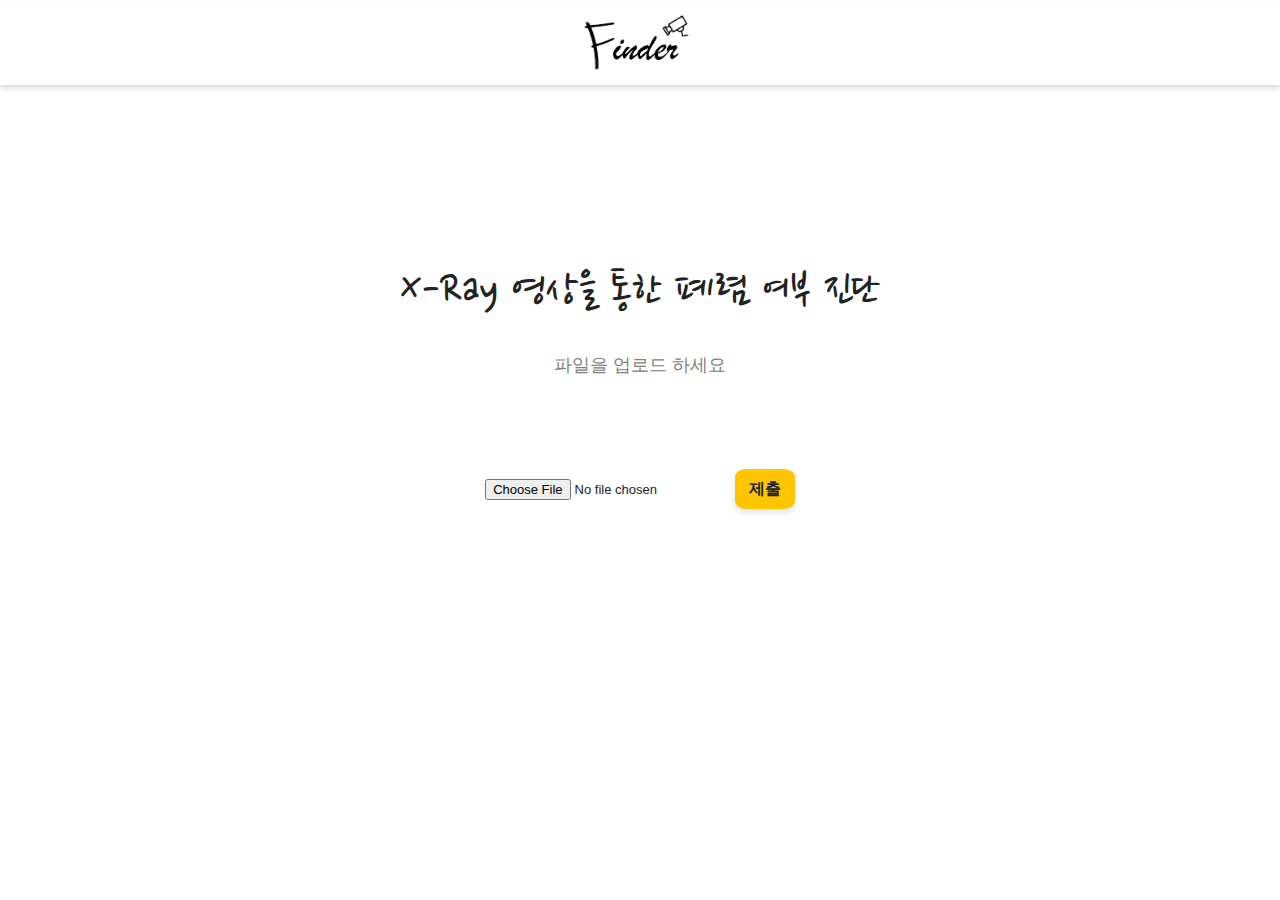
<file: index.html>
<!DOCTYPE html>
<html lang="en">
<head>
    <meta charset="UTF-8">
    <meta name="viewport" content="width=device-width, initial-scale=1.0">
    <title>Document</title>
    <link rel="stylesheet" href="style.css">
    <link rel="stylesheet" href="reset.css">
    <link href="https://fonts.googleapis.com/css?family=Nanum+Pen+Script&display=swap" rel="stylesheet">
    <script 
        src="https://code.jquery.com/jquery-3.4.1.min.js"
        integrity="sha256-CSXorXvZcTkaix6Yvo6HppcZGetbYMGWSFlBw8HfCJo="
        crossorigin="anonymous">
    </script>
</head>
<body>
    <!--헤더-->
    <header id="header">
        <div class="logo">
            <a href="#"></a><img src="로고_블랙.png" alt="로고"></a>
        </div>
    </header> 
    <!--//헤더-->
    <!--콘텐츠-->
    <div class="word">
        <h1>X-Ray 영상을 통한 폐렴 여부 진단</h1>
        <span>파일을 업로드 하세요</span>
    </div>
    <div class="upload">
        <form action = "/result" method = "get"> 
            <input type="file">
            <input class="btn" type="submit" value="제출">
        </form>   
    </div>
    <!--//콘텐츠-->
    
</body>
</html>
</file>
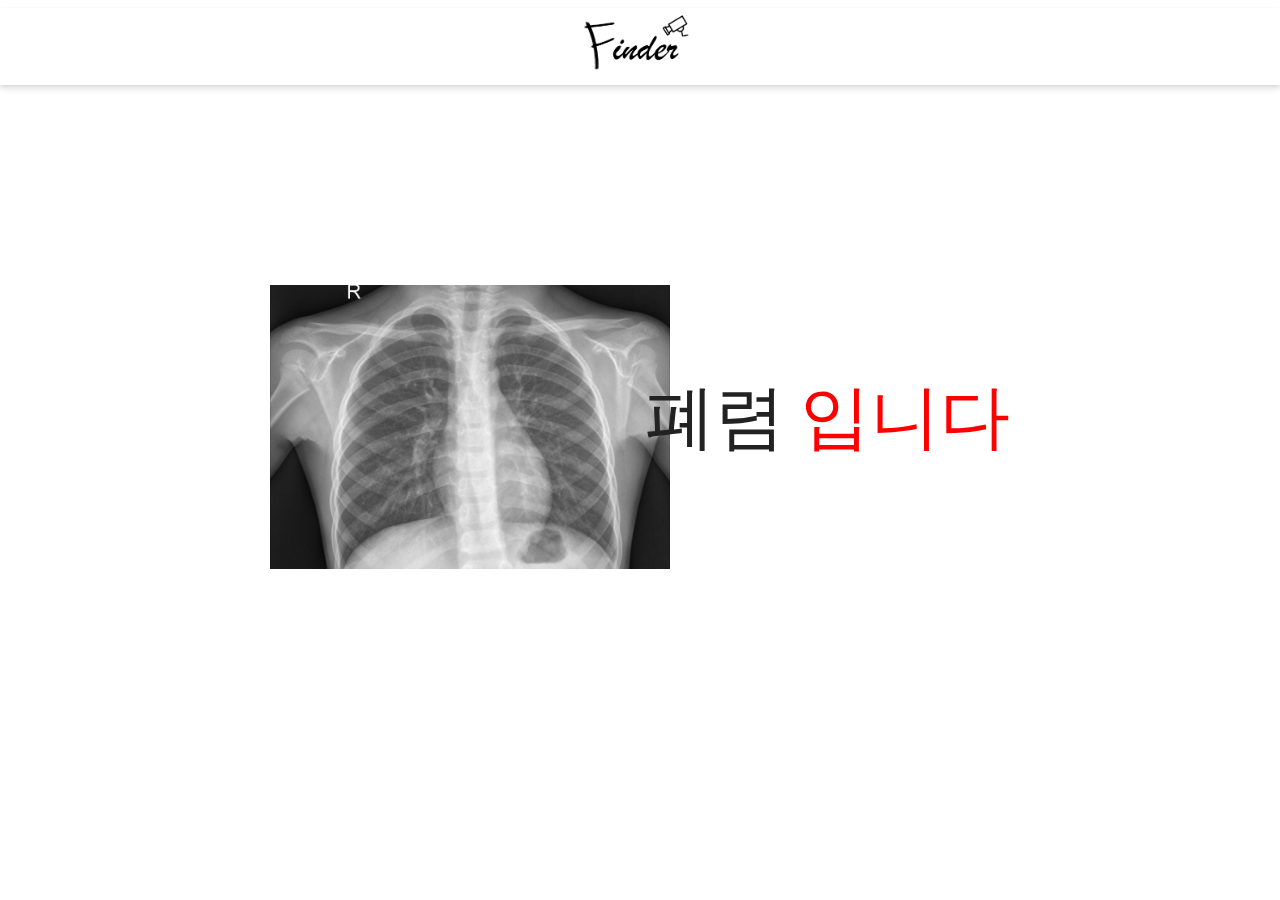
<file: result.html>
<!DOCTYPE html>
<html lang="en">
<head>
    <meta charset="UTF-8">
    <meta name="viewport" content="width=device-width, initial-scale=1.0">
    <title>Document</title>
    <link rel="stylesheet" href="style.css">
    <link rel="stylesheet" href="reset.css">
    <link href="https://fonts.googleapis.com/css?family=Nanum+Pen+Script&display=swap" rel="stylesheet">
    <script 
        src="https://code.jquery.com/jquery-3.4.1.min.js"
        integrity="sha256-CSXorXvZcTkaix6Yvo6HppcZGetbYMGWSFlBw8HfCJo="
        crossorigin="anonymous">
    </script>
</head>
<body>
    <!--헤더-->
    <header id="header">
        <div class="logo">
            <a href="#"></a><img src="로고_블랙.png" alt="로고"></a>
        </div>
    </header> 
    <!--//헤더-->
    <!--콘텐츠-->
    <div class="wrap_content">
        <div class="content">  
            <div class="img">
                <img src="폐.jpeg" alt="폐사진">
            </div>  
            <div class="result">
                <h1>폐렴</h1><p>입니다</p>
            </div>
        </div>
    </div>
    <!--//콘텐츠-->
  
    <script>

    </script>
</body>
</html>
</file>
<file: style.css>
/*헤더(로고) 작업*/
#header {
    width: 100%;
    top: 0;
    text-align: center;
    margin-top: 8px;
   }
#header {box-shadow: 0 4px 6px rgba(17, 17, 56, 0.11), 0 1px 3px rgba(0,0,0,0.08); }
#header .logo {width: 120px;  margin: 0 auto; } /*로고 사이즈 설정 & 가운데 정렬*/
#header .logo img{width: 100%;} /*이미지 설정*/

/*콘텐츠*/
.word {margin-top:170px; text-align: center; }
.word h1 { font-size: 3rem; font-family: 'Nanum Pen Script', cursive;}
.word span {margin-top: 25px; font-size: 18px; display: block; color:gray; }

/*업로드*/
.upload {text-align: center; margin-top: 90px;}
.btn {width: 60px; height: 40px; border-radius: 20%; font-size: 16px; font-weight: 600;background-color:#FFC500; transition: transform 0.5s ease;
border: 0;box-shadow: 0 4px 6px rgba(17, 17, 56, 0.11);cursor: pointer;}
.btn:hover {transform:translate(10px,-10px);}

/*결과 페이지*/
.content {position: relative;}
.result {position: absolute; top: 280px; right: 270px; }
.result h1 {font-size: 70px; display: inline-block;}
.result P {font-size: 70px; color: red; display: inline-block; margin-left: 15px;}
.img img { width: 400px; position: absolute; top: 200px; left: 270px;}
</file>
